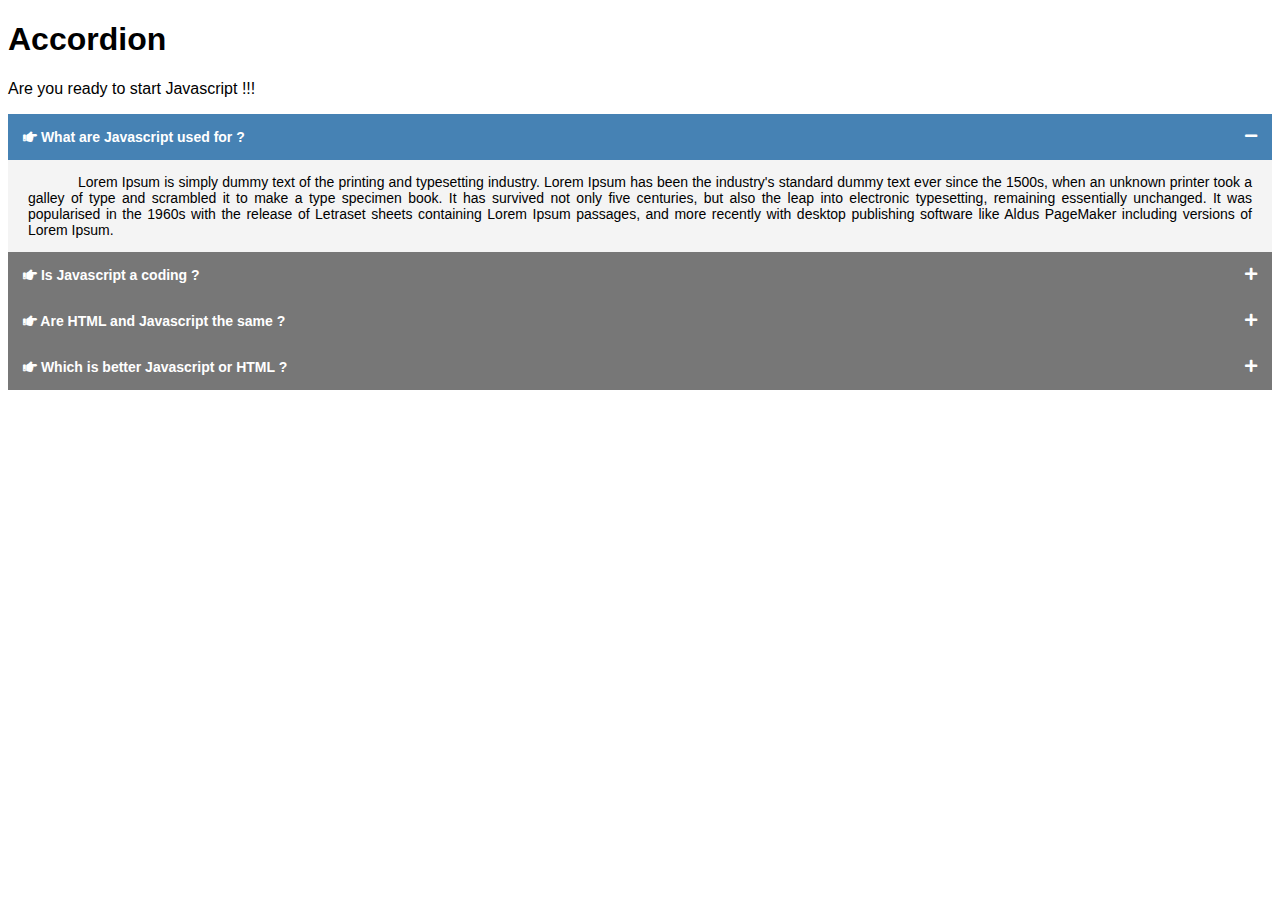
<file: l1accordion/index.html>
<!DOCTYPE html>
<html>
<head>
	<title>Accordion</title>

	<link rel="stylesheet" href="https://cdnjs.cloudflare.com/ajax/libs/font-awesome/5.15.4/css/all.min.css" integrity="sha512-1ycn6IcaQQ40/MKBW2W4Rhis/DbILU74C1vSrLJxCq57o941Ym01SwNsOMqvEBFlcgUa6xLiPY/NS5R+E6ztJQ==" crossorigin="anonymous" referrerpolicy="no-referrer" />

	<link href="./style.css" rel="stylesheet" type="text/css" />
</head>
<body>

	<h1>Accordion</h1>
	<p>Are you ready to start Javascript !!!</p>

	<div class="accordion">

		<h1 class="acctitle active"><i class="fas fa-hand-point-right"></i> What are Javascript used for ?</h1>
		<div class="acccontent ">
			<p>Lorem Ipsum is simply dummy text of the printing and typesetting industry. Lorem Ipsum has been the industry's standard dummy text ever since the 1500s, when an unknown printer took a galley of type and scrambled it to make a type specimen book. It has survived not only five centuries, but also the leap into electronic typesetting, remaining essentially unchanged. It was popularised in the 1960s with the release of Letraset sheets containing Lorem Ipsum passages, and more recently with desktop publishing software like Aldus PageMaker including versions of Lorem Ipsum.</p>
		</div>

		<h1 class="acctitle"><i class="fas fa-hand-point-right"></i> Is Javascript a coding ?</h1>
		<div class="acccontent">
			<p>Lorem Ipsum is simply dummy text of the printing and typesetting industry. Lorem Ipsum has been the industry's standard dummy text ever since the 1500s, when an unknown printer took a galley of type and scrambled it to make a type specimen book. It has survived not only five centuries, but also the leap into electronic typesetting, remaining essentially unchanged. It was popularised in the 1960s with the release of Letraset sheets containing Lorem Ipsum passages, and more recently with desktop publishing software like Aldus PageMaker including versions of Lorem Ipsum.</p>
		</div>

		<h1 class="acctitle"><i class="fas fa-hand-point-right"></i> Are HTML and Javascript the same ?</h1>
		<div class="acccontent">
			<p>Lorem Ipsum is simply dummy text of the printing and typesetting industry. Lorem Ipsum has been the industry's standard dummy text ever since the 1500s, when an unknown printer took a galley of type and scrambled it to make a type specimen book. It has survived not only five centuries, but also the leap into electronic typesetting, remaining essentially unchanged. It was popularised in the 1960s with the release of Letraset sheets containing Lorem Ipsum passages, and more recently with desktop publishing software like Aldus PageMaker including versions of Lorem Ipsum.</p>
		</div>

		<h1 class="acctitle"><i class="fas fa-hand-point-right"></i> Which is better Javascript or HTML ?</h1>
		<div class="acccontent">
			<p>Lorem Ipsum is simply dummy text of the printing and typesetting industry. Lorem Ipsum has been the industry's standard dummy text ever since the 1500s, when an unknown printer took a galley of type and scrambled it to make a type specimen book. It has survived not only five centuries, but also the leap into electronic typesetting, remaining essentially unchanged. It was popularised in the 1960s with the release of Letraset sheets containing Lorem Ipsum passages, and more recently with desktop publishing software like Aldus PageMaker including versions of Lorem Ipsum.</p>
			<p>Lorem Ipsum is simply dummy text of the printing and typesetting industry. Lorem Ipsum has been the industry's standard dummy text ever since the 1500s, when an unknown printer took a galley of type and scrambled it to make a type specimen book. It has survived not only five centuries, but also the leap into electronic typesetting, remaining essentially unchanged. It was popularised in the 1960s with the release of Letraset sheets containing Lorem Ipsum passages, and more recently with desktop publishing software like Aldus PageMaker including versions of Lorem Ipsum.</p>
		</div>

	</div>






	<script src="./app.js" type="text/javascript"></script>

</body>
</html>
</file>
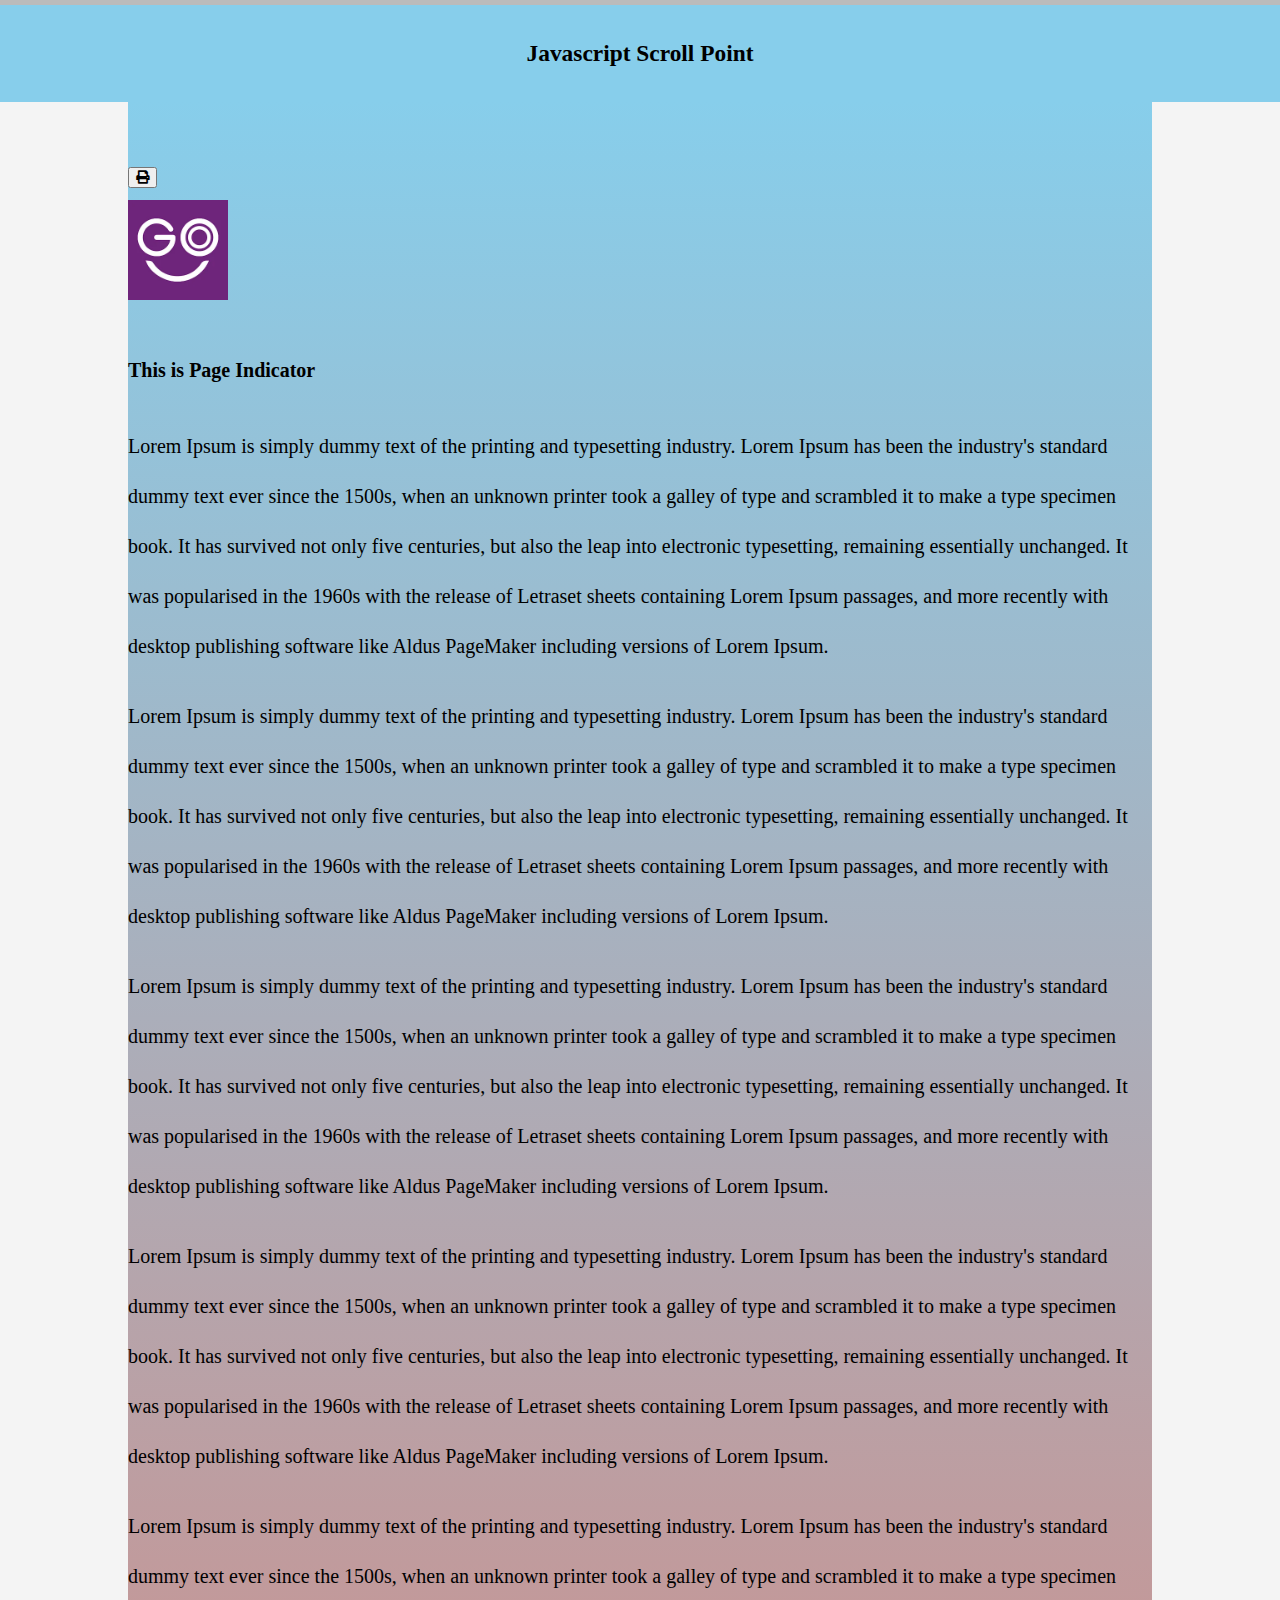
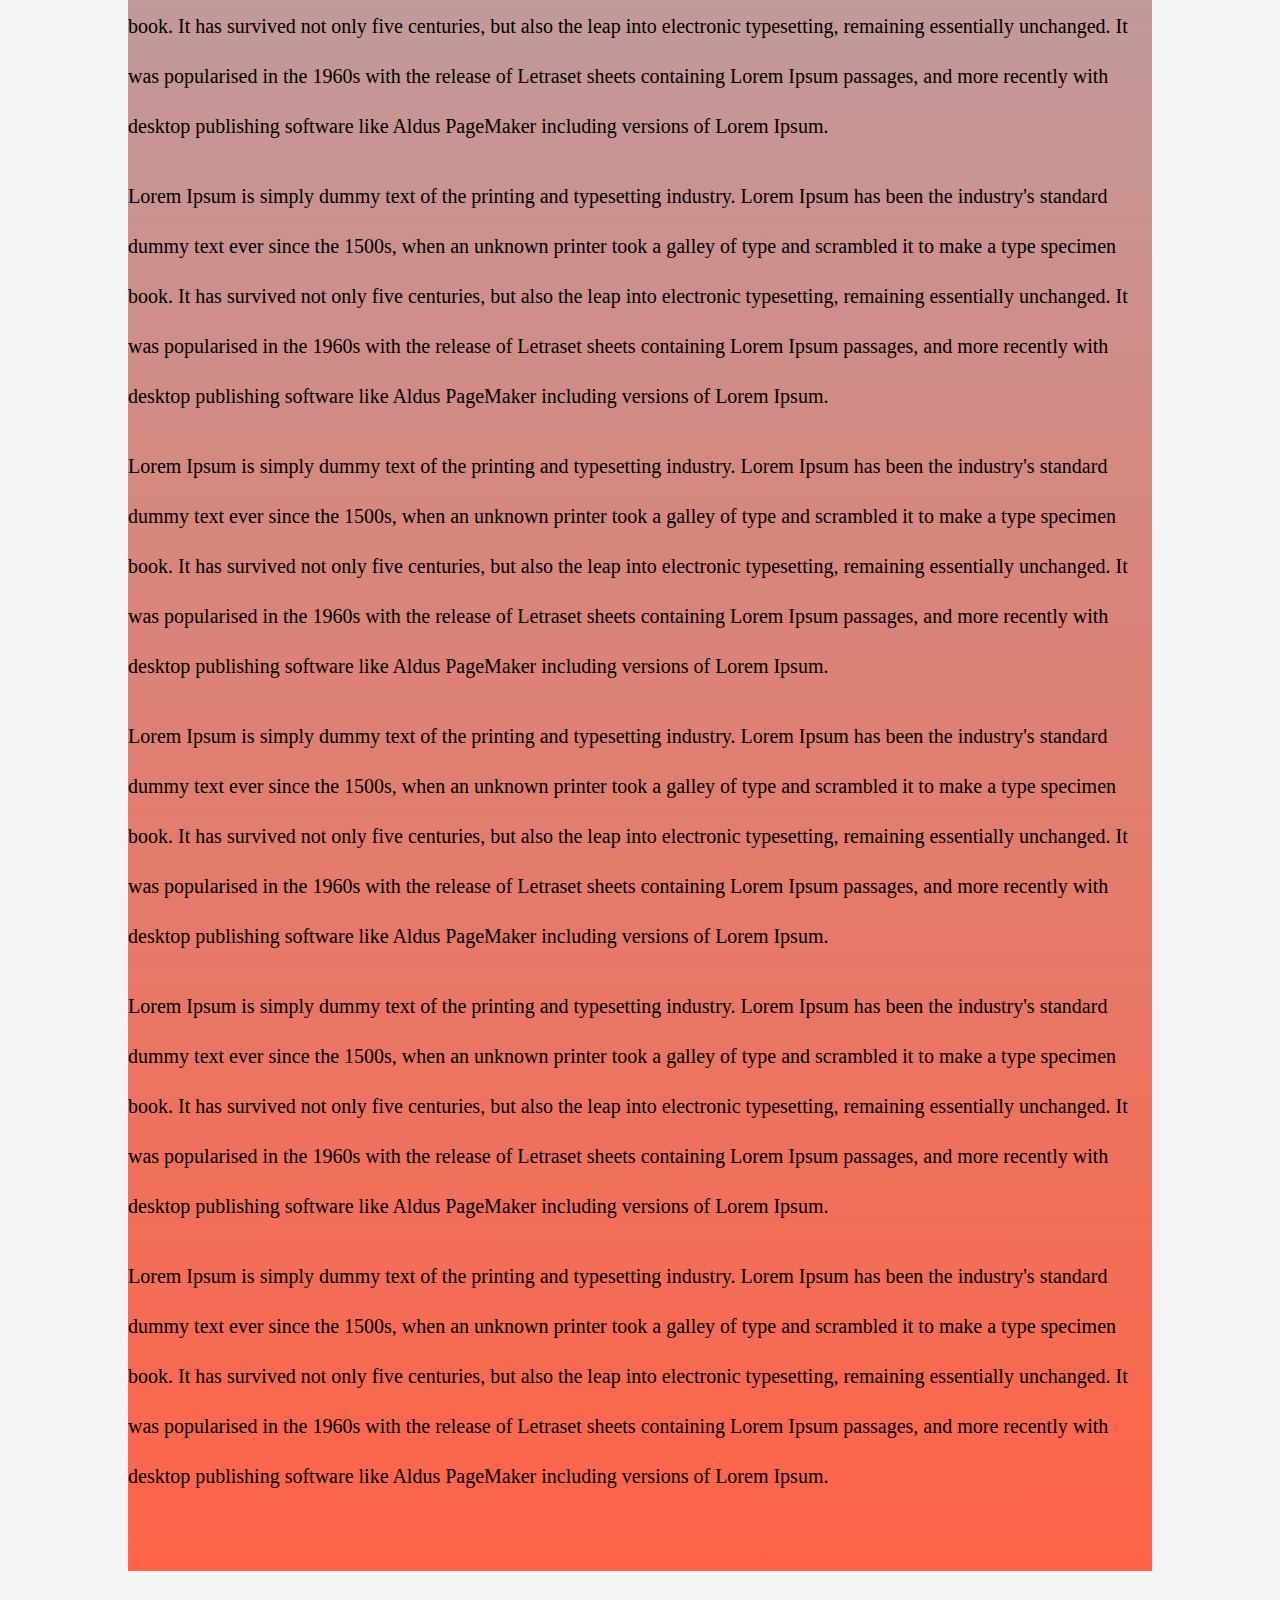
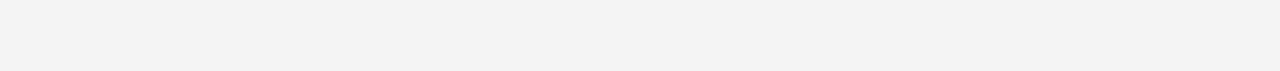
<file: l2scrollprogress/index.html>
<!DOCTYPE html>
<html>
<head>
	<meta charset="utf-8">
	<meta name="viewport" content="width=device-width, initial-scale=1">
	<title>Scroll Progress</title>
	<!-- fontawesome cdn -->
	<link rel="stylesheet" href="https://cdnjs.cloudflare.com/ajax/libs/font-awesome/5.15.4/css/all.min.css" integrity="sha512-1ycn6IcaQQ40/MKBW2W4Rhis/DbILU74C1vSrLJxCq57o941Ym01SwNsOMqvEBFlcgUa6xLiPY/NS5R+E6ztJQ==" crossorigin="anonymous" referrerpolicy="no-referrer" />
	<link href="./style.css" rel="stylesheet" type="text/css" media="all" /> <!-- media="all" is default -->
	<link href="./print.css" rel="stylesheet" type="text/css" media="print" /> <!-- same with @media print{} -->
</head>
<body>

	<header class="header">

		<div class="progress">
			<div id="progress-bar" class="progress-bar"></div>
		</div>

		<h3>Javascript Scroll Point</h3>

	</header>

	<section class="content">

		<button type="button" class="print-btn" onclick="printme()"><i class="fas fa-print"></i></button>

		<div class="container printarea">

			<img src="./favicon.png" alt="favicon" width="100px" />

		<h4>This is Page Indicator</h4>

		<p class="pagebreak">Lorem Ipsum is simply dummy text of the printing and typesetting industry. Lorem Ipsum has been the industry's standard dummy text ever since the 1500s, when an unknown printer took a galley of type and scrambled it to make a type specimen book. It has survived not only five centuries, but also the leap into electronic typesetting, remaining essentially unchanged. It was popularised in the 1960s with the release of Letraset sheets containing Lorem Ipsum passages, and more recently with desktop publishing software like Aldus PageMaker including versions of Lorem Ipsum.</p>
		<p>Lorem Ipsum is simply dummy text of the printing and typesetting industry. Lorem Ipsum has been the industry's standard dummy text ever since the 1500s, when an unknown printer took a galley of type and scrambled it to make a type specimen book. It has survived not only five centuries, but also the leap into electronic typesetting, remaining essentially unchanged. It was popularised in the 1960s with the release of Letraset sheets containing Lorem Ipsum passages, and more recently with desktop publishing software like Aldus PageMaker including versions of Lorem Ipsum.</p>	
		<p>Lorem Ipsum is simply dummy text of the printing and typesetting industry. Lorem Ipsum has been the industry's standard dummy text ever since the 1500s, when an unknown printer took a galley of type and scrambled it to make a type specimen book. It has survived not only five centuries, but also the leap into electronic typesetting, remaining essentially unchanged. It was popularised in the 1960s with the release of Letraset sheets containing Lorem Ipsum passages, and more recently with desktop publishing software like Aldus PageMaker including versions of Lorem Ipsum.</p>
		<p>Lorem Ipsum is simply dummy text of the printing and typesetting industry. Lorem Ipsum has been the industry's standard dummy text ever since the 1500s, when an unknown printer took a galley of type and scrambled it to make a type specimen book. It has survived not only five centuries, but also the leap into electronic typesetting, remaining essentially unchanged. It was popularised in the 1960s with the release of Letraset sheets containing Lorem Ipsum passages, and more recently with desktop publishing software like Aldus PageMaker including versions of Lorem Ipsum.</p>
		<p>Lorem Ipsum is simply dummy text of the printing and typesetting industry. Lorem Ipsum has been the industry's standard dummy text ever since the 1500s, when an unknown printer took a galley of type and scrambled it to make a type specimen book. It has survived not only five centuries, but also the leap into electronic typesetting, remaining essentially unchanged. It was popularised in the 1960s with the release of Letraset sheets containing Lorem Ipsum passages, and more recently with desktop publishing software like Aldus PageMaker including versions of Lorem Ipsum.</p>
		<p>Lorem Ipsum is simply dummy text of the printing and typesetting industry. Lorem Ipsum has been the industry's standard dummy text ever since the 1500s, when an unknown printer took a galley of type and scrambled it to make a type specimen book. It has survived not only five centuries, but also the leap into electronic typesetting, remaining essentially unchanged. It was popularised in the 1960s with the release of Letraset sheets containing Lorem Ipsum passages, and more recently with desktop publishing software like Aldus PageMaker including versions of Lorem Ipsum.</p>
		<p>Lorem Ipsum is simply dummy text of the printing and typesetting industry. Lorem Ipsum has been the industry's standard dummy text ever since the 1500s, when an unknown printer took a galley of type and scrambled it to make a type specimen book. It has survived not only five centuries, but also the leap into electronic typesetting, remaining essentially unchanged. It was popularised in the 1960s with the release of Letraset sheets containing Lorem Ipsum passages, and more recently with desktop publishing software like Aldus PageMaker including versions of Lorem Ipsum.</p>
		<p>Lorem Ipsum is simply dummy text of the printing and typesetting industry. Lorem Ipsum has been the industry's standard dummy text ever since the 1500s, when an unknown printer took a galley of type and scrambled it to make a type specimen book. It has survived not only five centuries, but also the leap into electronic typesetting, remaining essentially unchanged. It was popularised in the 1960s with the release of Letraset sheets containing Lorem Ipsum passages, and more recently with desktop publishing software like Aldus PageMaker including versions of Lorem Ipsum.</p>
		<p>Lorem Ipsum is simply dummy text of the printing and typesetting industry. Lorem Ipsum has been the industry's standard dummy text ever since the 1500s, when an unknown printer took a galley of type and scrambled it to make a type specimen book. It has survived not only five centuries, but also the leap into electronic typesetting, remaining essentially unchanged. It was popularised in the 1960s with the release of Letraset sheets containing Lorem Ipsum passages, and more recently with desktop publishing software like Aldus PageMaker including versions of Lorem Ipsum.</p>
		<p>Lorem Ipsum is simply dummy text of the printing and typesetting industry. Lorem Ipsum has been the industry's standard dummy text ever since the 1500s, when an unknown printer took a galley of type and scrambled it to make a type specimen book. It has survived not only five centuries, but also the leap into electronic typesetting, remaining essentially unchanged. It was popularised in the 1960s with the release of Letraset sheets containing Lorem Ipsum passages, and more recently with desktop publishing software like Aldus PageMaker including versions of Lorem Ipsum.</p>

		</div>

	</section>


	<script src="./app.js" type="text/javascript"></script>
</body>
</html>
</file>
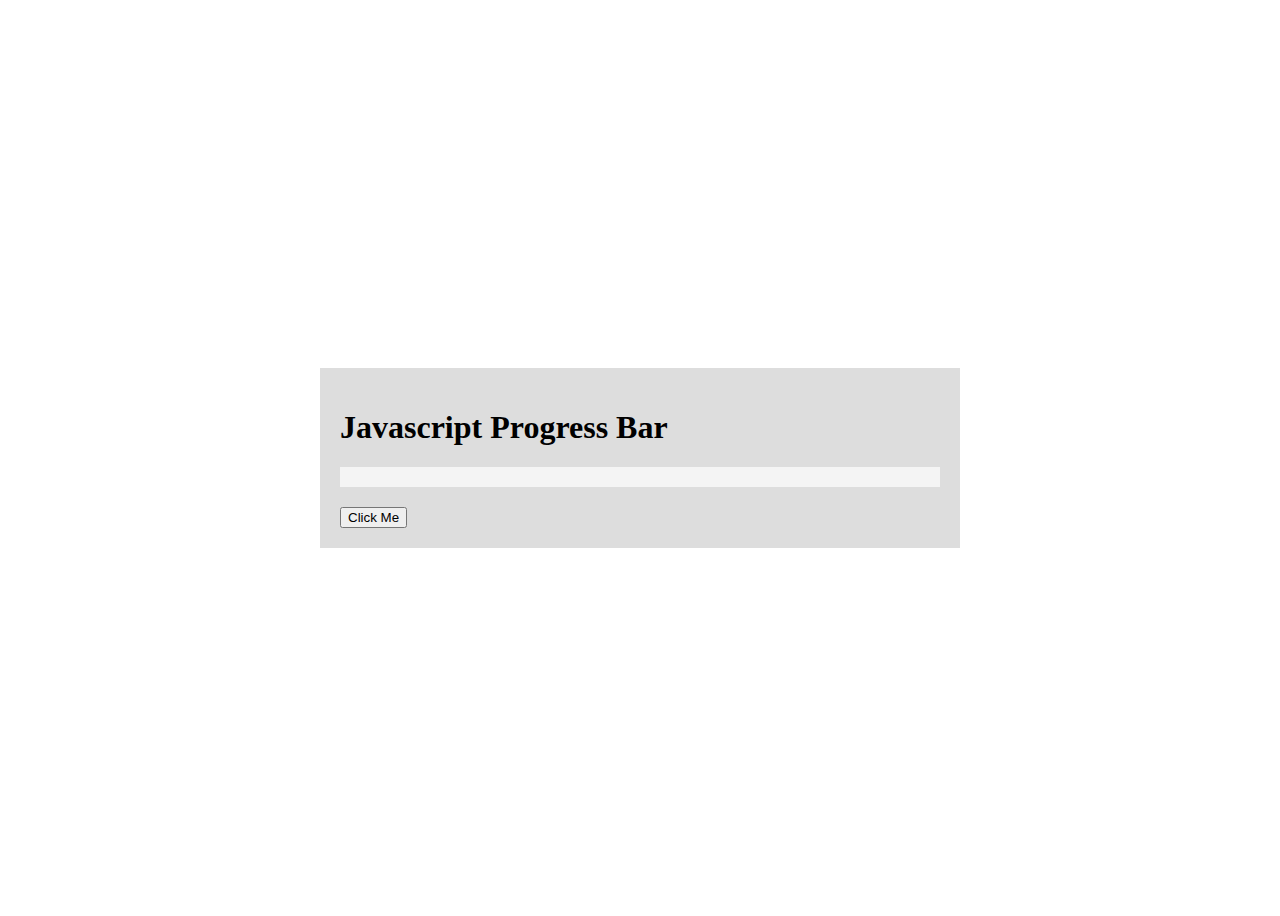
<file: l3progressbar/index.html>
<!DOCTYPE html>
<html>
<head>
	<meta charset="utf-8">
	<meta name="viewport" content="width=device-width, initial-scale=1">
	<title>Progress Bar</title>
	<link href="./style.css" rel="stylesheet" type="text/css" />
</head>
<body>


	<div class="container">

		<h1>Javascript Progress Bar</h1>

		<div class="progress">
			<div class="progress-bar" data-inc="0"></div>
		</div>

		<button class="download-btn">Click Me</button>

	</div>

	<script src="./app.js" type="text/javascript"></script>
</body>
</html>
</file>
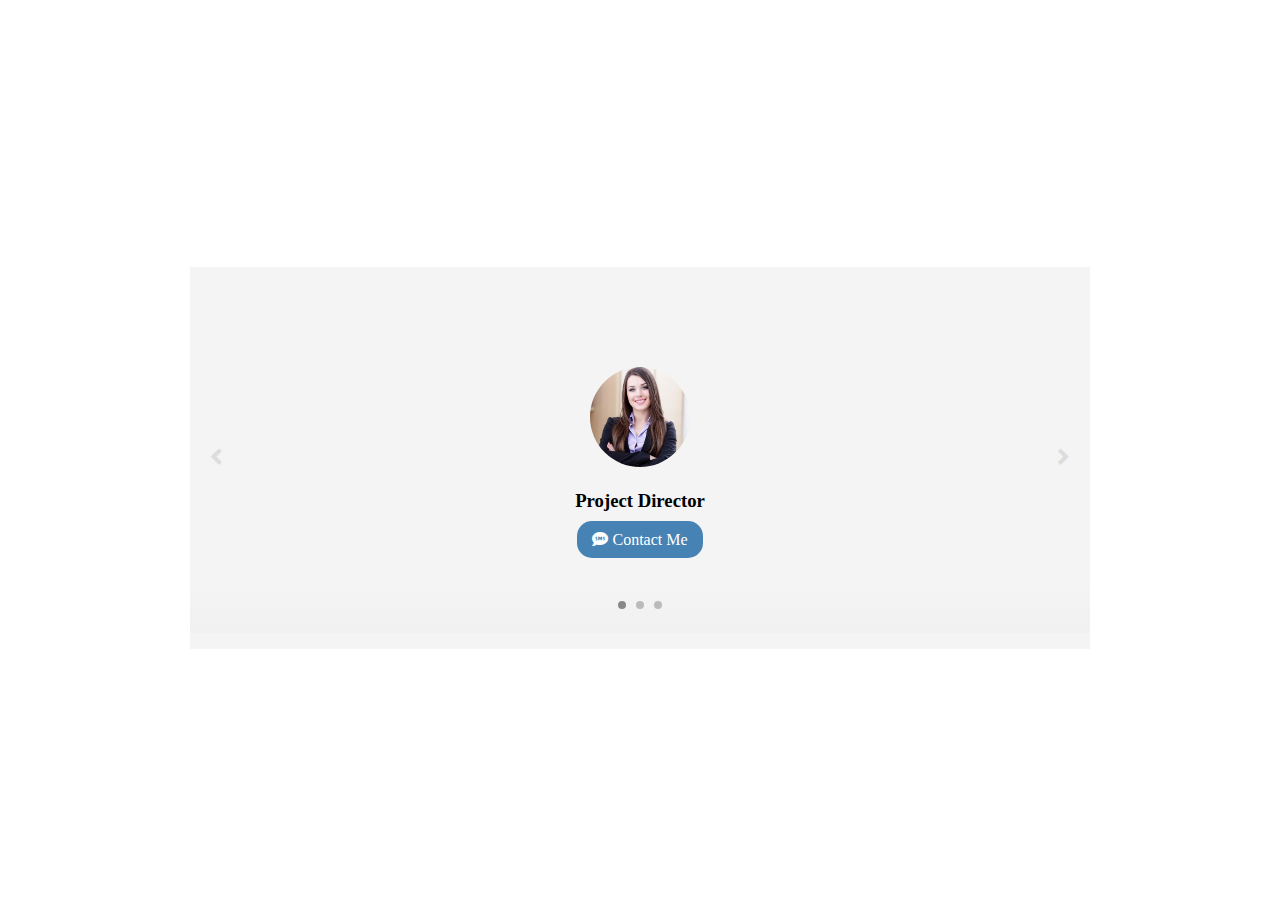
<file: l4slider/index.html>
<!DOCTYPE html>
<html>
<head>
	<meta charset="utf-8">
	<meta name="viewport" content="width=device-width, initial-scale=1">
	<title>Slide</title>
	<link rel="stylesheet" href="https://cdnjs.cloudflare.com/ajax/libs/font-awesome/5.15.4/css/all.min.css" integrity="sha512-1ycn6IcaQQ40/MKBW2W4Rhis/DbILU74C1vSrLJxCq57o941Ym01SwNsOMqvEBFlcgUa6xLiPY/NS5R+E6ztJQ==" crossorigin="anonymous" referrerpolicy="no-referrer" />
	<link href="style.css" rel="stylesheet" type="text/css">
</head>
<body>

	<div class="container">
		
		<div class="carousel">
			
			<ol class="carousel-indicator">
				<li class="dot" data-bs-slide-to="1"></li>
				<li class="dot" data-bs-slide-to="2"></li>
				<li class="dot" data-bs-slide-to="3"></li>
			</ol>

			<div class="carousel-inner">
				
				<div class="carousel-item">
					<img src="./user/user1.jpg" alt="user1" class="user">
					<h3>Project Director</h3>
					<a href="javascript:void(0);" class="contact-btn"><i class="fas fa-sms"></i> Contact Me</a>
				</div>

				<div class="carousel-item">
					<img src="./user/user2.jpg" alt="user2" class="user">
					<h3>Senior Developer</h3>
					<a href="javascript:void(0);" class="contact-btn"><i class="fas fa-envelope"></i> Email Me</a>
				</div>


				<div class="carousel-item">
					<img src="./user/user3.jpg" alt="user3" class="user">
					<h3>Junior Web Designer</h3>
					<a href="javascript:void(0);" class="contact-btn"><i class="fas fa-phone"></i> Call Me</a>
				</div>


			</div>

			<a href="javascript:void(0);" id="prev" class="carousel-control-prev"><i class="fas fa-angle-left"></i></a>
			<a href="javascript:void(0);" id="next" class="carousel-control-next"><i class="fas fa-angle-right"></i></a>

		</div>

	</div>


	<script src="app.js" type="text/javascript"></script>
</body>
</html>
</file>
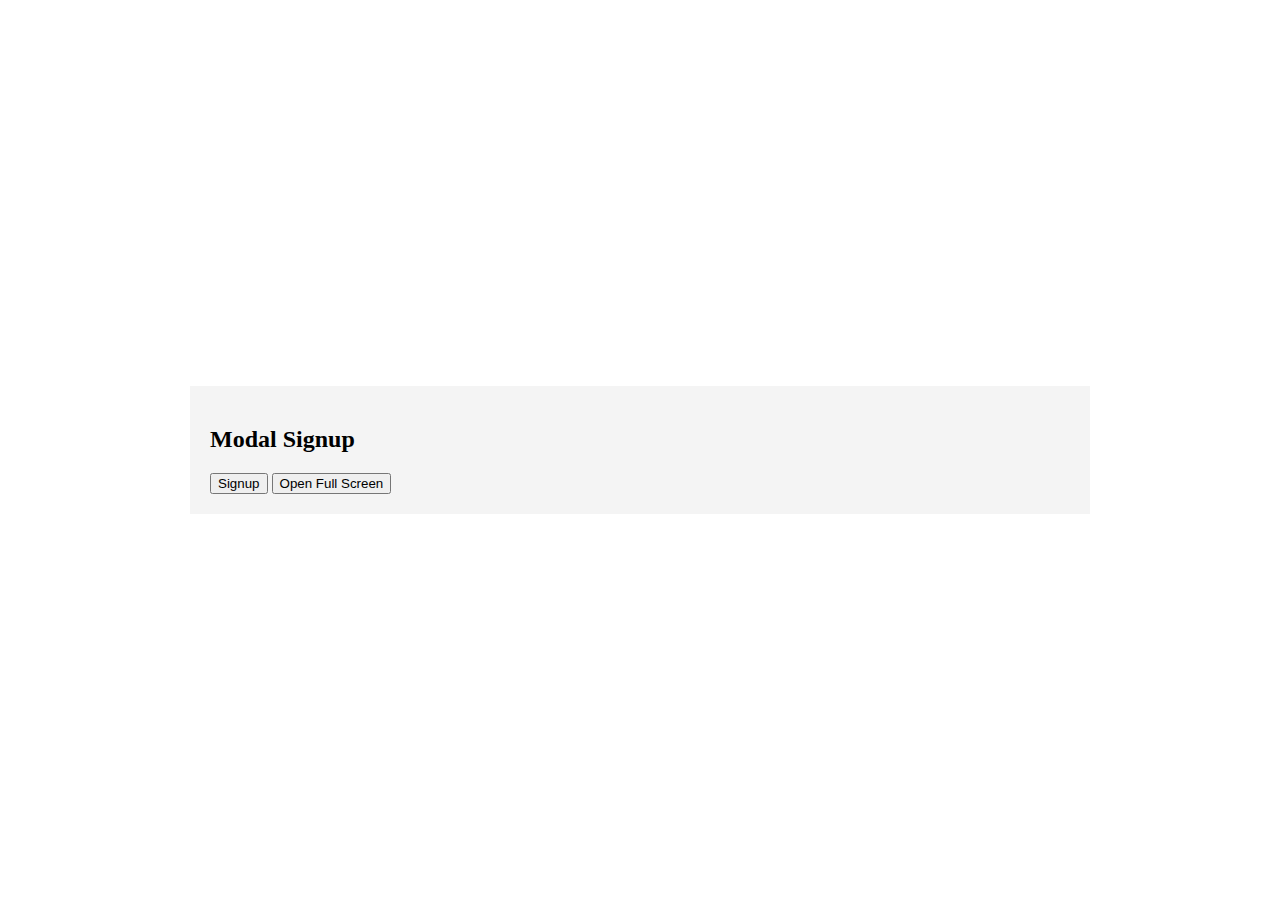
<file: l5modalbox/index.html>
<!DOCTYPE html>
<html>
<head>
	<meta charset="utf-8">
	<meta name="viewport" content="width=device-width, initial-scale=1">
	<title>Modal Box</title>
	<link rel="stylesheet" href="https://cdnjs.cloudflare.com/ajax/libs/font-awesome/5.15.4/css/all.min.css" integrity="sha512-1ycn6IcaQQ40/MKBW2W4Rhis/DbILU74C1vSrLJxCq57o941Ym01SwNsOMqvEBFlcgUa6xLiPY/NS5R+E6ztJQ==" crossorigin="anonymous" referrerpolicy="no-referrer" />
	<link href="style.css" rel="stylesheet" type="text/css">
</head>
<body>

	<div class="container">
		
		<h2>Modal Signup</h2>

		<button id="btn-signup">Signup</button>
		<button id="btn-fullscreen">Open Full Screen</button>
		<button id="btn-closescreen">Close Full Screen</button>

		<!-- Start Modal Area -->

			<!-- Start Signup Modal -->
			<div id="signupmodal" class="modal">
				
				<span class="btn-close">x</span>

				<form class="form" accept="" method="">
					
					<h2>Register Form</h2>

					<div class="input-group">
						<i class="fas fa-user"></i>
						<input type="text" name="username" id="username" class="input-group-text" placeholder="Username" />
					</div>

					<div class="input-group">
						<i class="fas fa-envelope"></i>
						<input type="email" name="email" id="username" class="input-group-text" placeholder="Email" />
					</div>

					<div class="input-group">
						<i class="fas fa-user"></i>
						<input type="password" name="password" id="password" class="input-group-text" placeholder="Password" />
					</div>

					<div class="d-grid">
						<button type="submit" class="btn">Register</button>
					</div>

				</form>

			</div>
			<!-- End Signup Modal -->

		<!-- End Modal Area -->

	</div>

	<script src="./app.js" type="text/javascript"></script>
</body>
</html>
</file>
<file: l1accordion/style.css>
body{
	font-family: sans-serif;
}

.accordion{
	width: 100%;
}

.acctitle{
	background-color: #777;
	color: #fff;
	font-size: 14px;
	user-select: none;

	padding: 15px;
	margin: 0;

	cursor: pointer;

	position: relative;
}

.acctitle:hover,.active{
	background-color: steelblue;
}

.acctitle::after{
	content: "\f067"; /* + */
	font-family: "Font Awesome 5 Free";

	/*position: absolute;
	right: 15px;
	top: 50%;
	/*transform: translateY(-50%);*/

	float: right;
}

/*if class active,*/
/*.active.acctitle::after{
	content: '\f068';
}*/

.active::after{
	content: '\f068';
}

.acccontent{
	height: 0;
	background-color: #f4f4f4;
	text-indent: 50px;
	text-align: justify;
	font-size: 14px;

	padding: 0 20px;

	overflow: hidden;

	transition: height 0.3s ease-in-out;
}
</file>
<file: l2scrollprogress/style.css>
body{
	background-color: #f4f4f4;
	font-size: 20px;
	line-height: 50px;

	padding: 0;
	margin: 0;
}

.header{
	width: 100%;
	background-color: skyblue;
	text-align: center;

	position: fixed;
	left: 0;
	top: 0;
}

.progress{
	width: 100%;
	line-height: 5px;
	background-color: #bbb;
}

.progress-bar{
	width: 0;
	height: 5px;
	background-color: forestgreen;
}

.content{
	width: 80%;
	background: linear-gradient(skyblue,tomato);

	padding: 50px 0;
	margin: 100px auto;
}


/*@media print{*/


	/*for undisplay button*/
	/*.noprint{
		display: none;
	}*/


	/**{*/
		/*visibility: hidden;*/
	/*}*/

	/*.printarea *{*/
		/*visibility: visible;*/
	/*}*/

	/*for navbar fixed*/
	/*.header{*/
		/*position: static;*/
		/*color:blue;*/
	/*}*/

	/*.pagebreak{*/
		/*page-break-before: always;*/
		/*page-break-after: always;*/
	/*}*/

/*}*/

/*@page{*/
	/*size: portrait;*/
	/*size: landscape;*/

	/*size: auto;*/ /* default */

	/*size: A4;*/
	/*size: A4 landscape;*/
	/*size: legal;*/

	/*size: 4in 6in;

	margin: 0;*/
/*}*/
</file>
<file: l2scrollprogress/print.css>
body{
	color: blue;

	-webkit-print-color-adjust: exact;
}

.print-btn{
	display: none;
}

.pagebreak{
	page-break-after: always;
}

.header{
	position: static;

	/*to appear color for printing*/
	-webkit-print-color-adjust: exact;
}

.content{
	-webkit-print-color-adjust: exact;

	padding: 0 50px;
	margin: 0 auto;
}

@page{
	size: legal;
	margin: 0;
}
</file>
<file: l3progressbar/style.css>
body{
	height: 100vh;

	display: grid;
	place-items: center;
}

.container{
	width: 600px;
	background-color: #ddd;

	padding: 20px;
}

.progress{
	width: 100%;
	height: 20px;
	background-color: #f4f4f4;

	margin-bottom: 20px;

	overflow: hidden;
}

.progress-bar{
	width: 0%;
	height: 20px;
	background-color: forestgreen;

	position: relative;
}

.progress-bar::before{
	/*content: '80%';*/
	content: attr(data-inc);
	width: 100%;
	height: 100%;
	color: #fff;

	position: absolute;
	right: 15px;
	top: 0;

	display: flex;
	justify-content: end;
	align-items: center;
}
</file>
<file: l4slider/style.css>
*{
	box-sizing: border-box;
}

body{
	height: 100vh;

	display: grid;
	place-items: center;
}

.container{
	width: 900px;
}

.carousel{
	position: relative;
}

.carousel-inner{
	background-color: #f4f4f4;
}

.carousel-item{
	display: none;
	text-align: center;

	padding: 100px;
}

.user{
	width: 100px;
	height: 100px;
	border-radius: 50%;
}

.jobtitle{
	letter-spacing: 2px;
}

.contact-btn{
	text-decoration: none;
	background-color: steelblue;
	color: #fff;
	border-radius: 15px;

	padding: 10px 15px;
}

.carousel-indicator{
	width: 100%;
	text-align: center;
	background: linear-gradient(transparent,#f1f1f1);

	padding: 20px;

	position: absolute;
	left: 50%;
	bottom: 0;

	transform: translate(-50%);
}

.dot{
	list-style-type: none;
	display: inline-block;
	width: 8px;
	height: 8px;
	background-color: #bbb;
	border-radius: 50%;

	margin: 0 3px;

	cursor: pointer;

	transition: background-color .6s ease-out;
}

.dot:hover,.active{
	background-color: #888;
}

.carousel-control-prev,
.carousel-control-next{
	/*background-color: skyblue;*/
	color: #ddd;
	font-size: 25px;

	padding: 20px;

	position: absolute;
	top: 50%;

	transform: translateY(-50%);
}

.carousel-control-prev{
	left: 0;
}

.carousel-control-next{
	right: 0;
}

.carousel-control-prev:hover{
	color: #888;

	animation: forleft .5s infinite alternate;
}

.carousel-control-next:hover{
	color: #888;

	animation: forright .5s infinite alternate;
}

@keyframes forleft{
	from{
		left: 0;
		opacity: 0.5;
	}

	to{
		left: 10px;
		opacity: 1;
	}
}

@keyframes forright{
	from{
		right: 0;
		opacity: 0.5;
	}

	to{
		right: 10px;
		opacity: 1;
	}
}
</file>
<file: l5modalbox/style.css>
*{
	box-sizing: border-box;
}

body{
	height: 100vh;

	display: grid;
	place-items: center;

	padding: 0;
	margin: 0;
}

.container{
	width: 900px;
	background-color: #f4f4f4;
	padding: 20px;
}

.modal{
	width: 100%;
	height: 100%;
	background-color: #333;

	position: fixed;
	left: 0;
	top: 0;

	z-index: 10;

	display: none;
}

.modal h2{
	color: white;
}

.btn-close{
	font-family: sans-serif;
	color: #f4f4f4;
	font-size: 30px;
	font-weight: bold;

	position: absolute;
	right: 40px;
	top: 20px;

	cursor: pointer;
}

.btn-close:hover{
	color: red;
}

form{
	width: 500px;

	margin: auto;
}

.input-group{
	width: 100%;

	display: flex;

	margin-bottom: 15px;
}

.input-group .fas{
	width: 50px;
	background-color: steelblue;
	color: #fff;
	text-align: center;

	padding: 10px;
}

.input-group-text{
	width: 100%;
	outline: none;

	padding: 10px;
}

.input-group-text:focus{
	border: 2px solid steelblue;
}

.d-grid .btn{
	width: 100%;
	background-color: steelblue;
	color: #fff;
	border: none;

	padding: 15px 20px;

	cursor: pointer;
	opacity: 0.9;
}

.d-grid .btn:hover{
	opacity: 1;
}

/*when non fullscreen click, error will occur*/
#btn-closescreen{
	display: none;
}

:fullscreen{
	background: linear-gradient(rgba(0,0,0,0.7),rgba(0,0,0,0.7));
}

:-ms-fullscreen{
	background-color: #777;
}

:-webkit-full-screen{
	background-color: #777;
}
</file>
